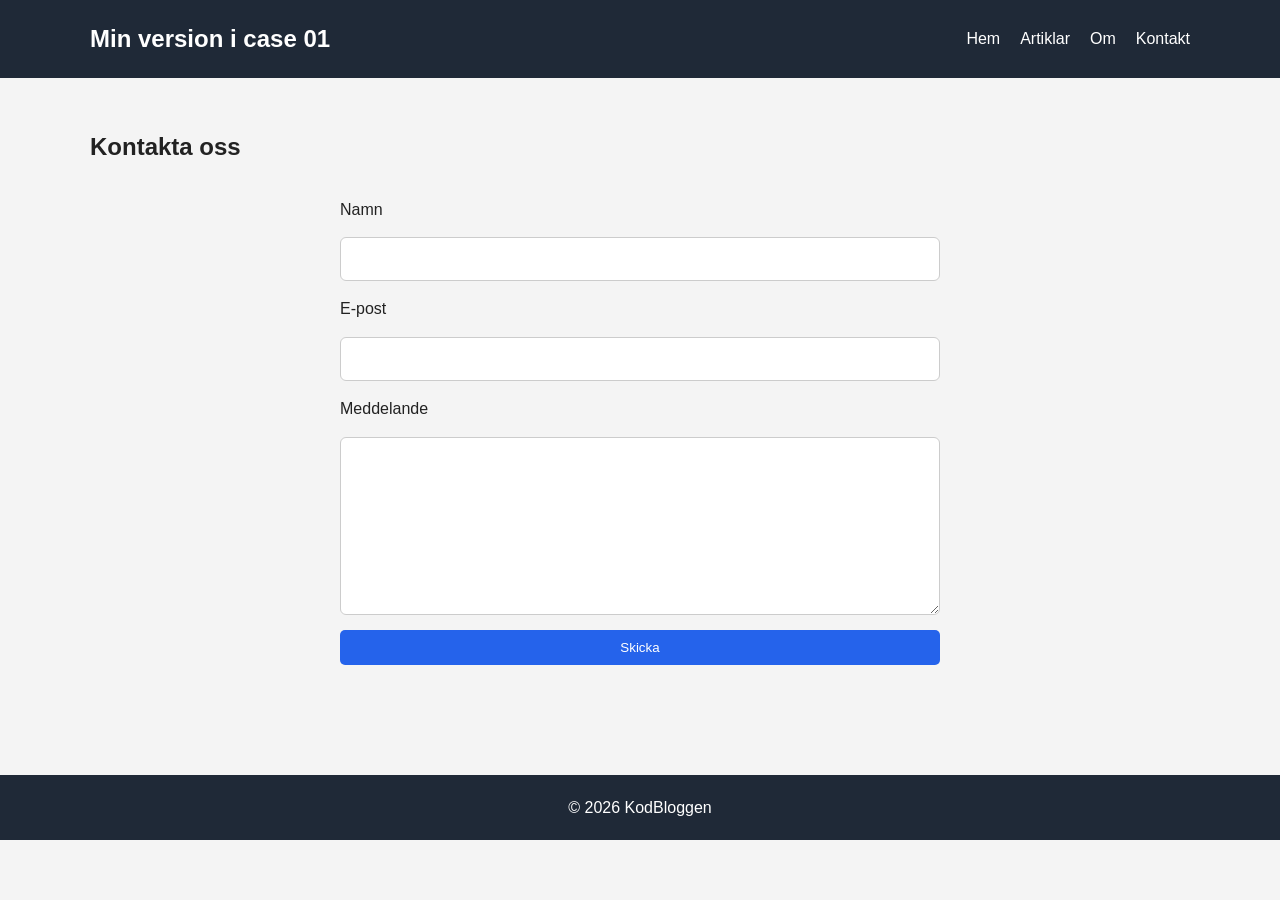
<file: kontakt.html>
<!DOCTYPE html>
<html lang="sv">
<head>
<meta charset="UTF-8">
<meta name="viewport" content="width=device-width, initial-scale=1.0">
<title>Kontakt | KodBloggen</title>
<link rel="stylesheet" href="style.css">
</head>

<body>

<header>

<div class="container">

<h2>Min version i case 01</h2>

<nav>
<a href="index.html">Hem</a>
<a href="artiklar.html">Artiklar</a>
<a href="om.html">Om</a>
<a href="kontakt.html">Kontakt</a>
</nav>

</div>

</header>

<main class="container">

<h2>Kontakta oss</h2>

<form>

<label>Namn</label>
<input type="text">

<label>E-post</label>
<input type="email">

<label>Meddelande</label>
<textarea rows="8"></textarea>

<button type="submit">
Skicka
</button>

</form>

</main>

<footer>
<p>© 2026 KodBloggen</p>
</footer>

<script src="script.js"></script>

</body>
</html>
</file>
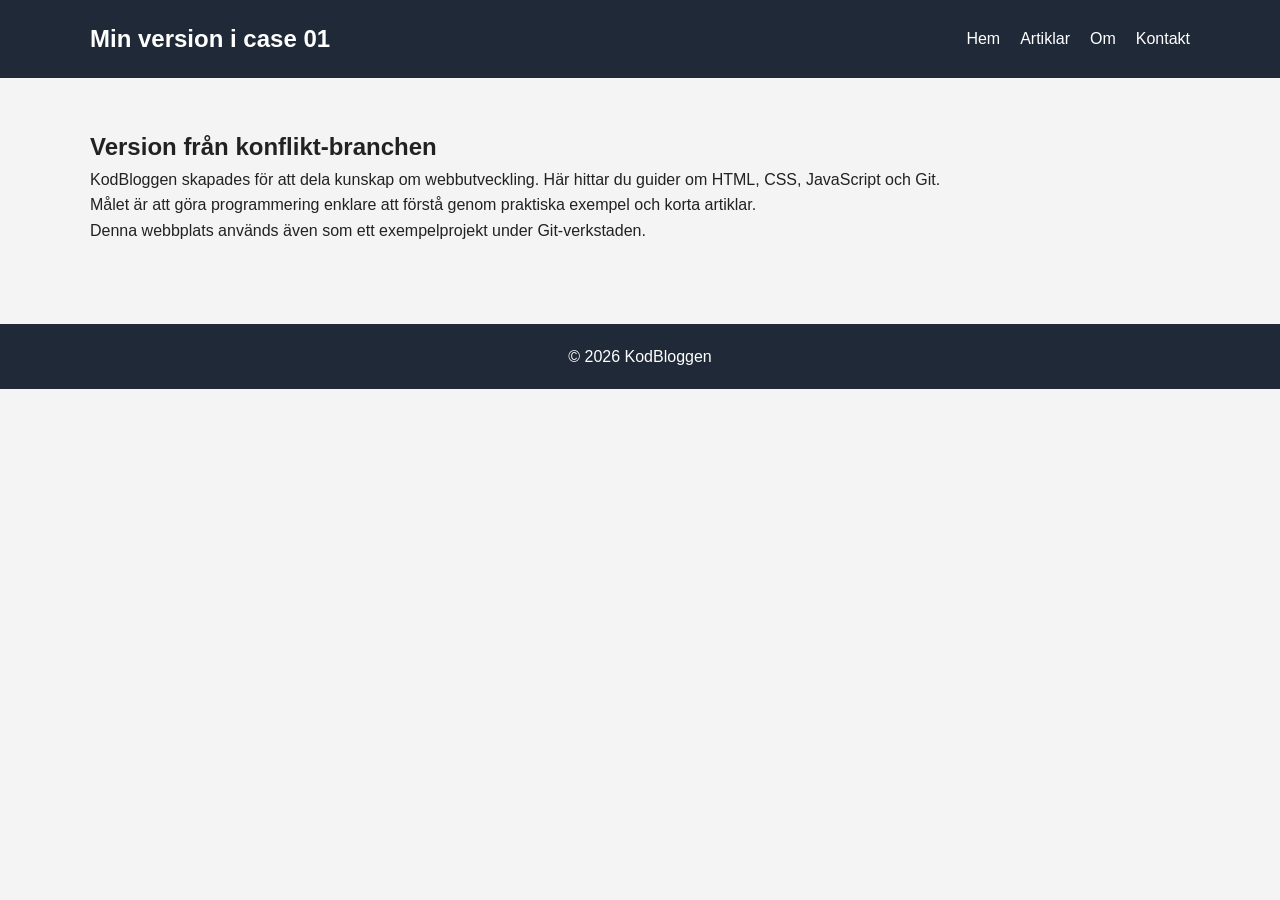
<file: om.html>
<!DOCTYPE html>
<html lang="sv">
<head>
<meta charset="UTF-8">
<meta name="viewport" content="width=device-width, initial-scale=1.0">
<title>Om | KodBloggen</title>
<link rel="stylesheet" href="style.css">
</head>

<body>

<header>
<div class="container">
<h2>Min version i case 01</h2>

<nav>
<a href="index.html">Hem</a>
<a href="artiklar.html">Artiklar</a>
<a href="om.html">Om</a>
<a href="kontakt.html">Kontakt</a>
</nav>

</div>
</header>

<main class="container">

<h2>Version från konflikt-branchen</h2>

<p>
KodBloggen skapades för att dela kunskap om webbutveckling.
Här hittar du guider om HTML, CSS, JavaScript och Git.
</p>

<p>
Målet är att göra programmering enklare att förstå genom
praktiska exempel och korta artiklar.
</p>

<p>
Denna webbplats används även som ett exempelprojekt under
Git-verkstaden.
</p>

</main>

<footer>
<p>© 2026 KodBloggen</p>
</footer>

<script src="script.js"></script>

</body>
</html>
</file>
<file: style.css>
* {
    box-sizing: border-box;
    margin: 0;
    padding: 0;
}

body {
    font-family: Arial, sans-serif;
    background-color: #f4f4f4;
    color: #222;
    line-height: 1.6;
}

.container {
    width: 90%;
    max-width: 1100px;
    margin: 0 auto;
}

header {
    background-color: #1f2937;
    color: white;
    padding: 20px 0;
}

header .container {
    display: flex;
    justify-content: space-between;
    align-items: center;
}

header h1 {
    font-size: 28px;
}

nav {
    display: flex;
    gap: 20px;
}

nav a {
    color: white;
    text-decoration: none;
}

nav a:hover {
    text-decoration: underline;
}

.hero {
    background-color: #2563eb;
    color: white;
    padding: 60px 0;
    text-align: center;
}

.hero h2 {
    font-size: 36px;
    margin-bottom: 15px;
}

.hero p {
    font-size: 18px;
}

main {
    padding: 50px 0;
}

.posts {
    display: grid;
    grid-template-columns: repeat(3, 1fr);
    gap: 25px;
}

.card {
    background-color: white;
    border-radius: 8px;
    overflow: hidden;
    box-shadow: 0 3px 12px rgba(0, 0, 0, 0.12);
}

.card img {
    width: 100%;
    height: 200px;
    object-fit: cover;
}

.content {
    padding: 20px;
}

.content span {
    color: #777;
    font-size: 14px;
}

.content h3 {
    margin: 10px 0;
    font-size: 24px;
}

.content p {
    margin-bottom: 20px;
}

button {
    background-color: #2563eb;
    color: white;
    border: none;
    padding: 10px 18px;
    border-radius: 5px;
    cursor: pointer;
}

button:hover {
    background-color: #1d4ed8;
}

footer {
    background-color: #1f2937;
    color: white;
    text-align: center;
    padding: 20px;
    margin-top: 30px;
}

form{
    max-width:600px;
    margin:30px auto;
    display:flex;
    flex-direction:column;
    gap:15px;
}

input,
textarea{
    padding:12px;
    border:1px solid #ccc;
    border-radius:6px;
    font-size:16px;
}

textarea{
    resize:vertical;
}

@media (max-width: 850px) {
    .posts {
        grid-template-columns: repeat(2, 1fr);
    }
}

@media (max-width: 600px) {
    header .container {
        flex-direction: column;
        gap: 15px;
    }

    nav {
        flex-wrap: wrap;
        justify-content: center;
    }

    .hero h2 {
        font-size: 28px;
    }

    .posts {
        grid-template-columns: 1fr;
    }
}
</file>
